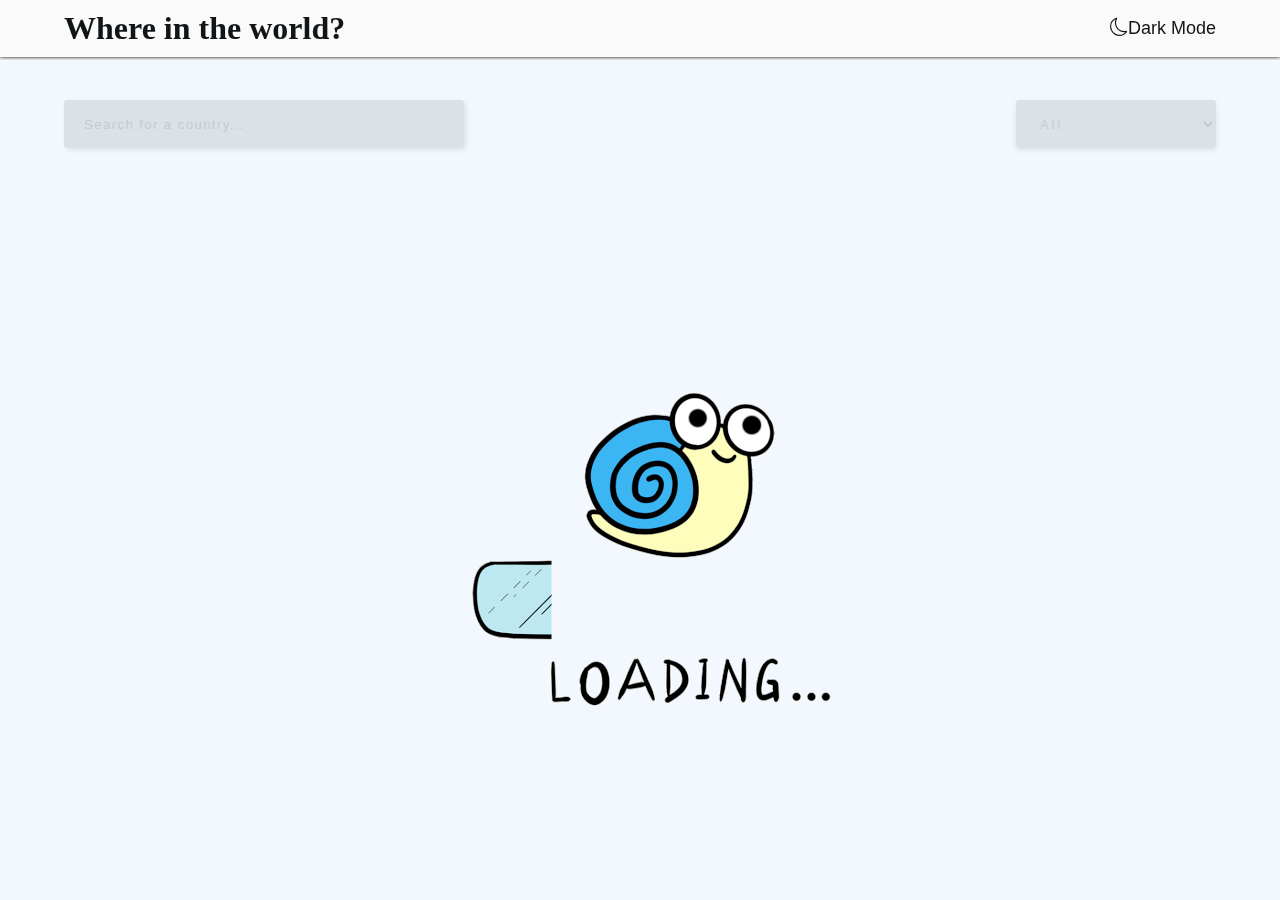
<file: index.html>
<!DOCTYPE html>
<html lang="en">
<head>
    <meta charset="UTF-8">
    <meta http-equiv="X-UA-Compatible" content="IE=edge">
    <meta name="viewport" content="width=device-width, initial-scale=1.0">
    <link rel="stylesheet" href="style.css">
    <link rel="stylesheet" href="https://cdn.jsdelivr.net/npm/bootstrap-icons@1.9.1/font/bootstrap-icons.css">
    <title>Countries API</title>
</head>
<body class="lightmode">
    <header>
        <div>
            <h1>Where in the world?</h1>
            <button>
                <i class="bi bi-moon"></i>
                Dark Mode
            </button>
        </div>
    </header>
    <aside>
        <img src="./loading.gif" alt="">
    </aside>
    <main>
        <div class="top">
            <input type="search" placeholder="Search for a country..." class="searchBar" oninput="searchCountries()">
            <select name="region" id="region" onchange="searchRegion()">
                <option value="" selected>All</option>
                <option value="africa">Africa</option>
                <option value="america">America</option>
                <option value="asia">Asia</option>
                <option value="europe">Europe</option>
                <option value="oceania">Oceania</option>
            </select>
        </div>
        <section class="countries"></section>
    </main>
    <template id="sampleBtn">
        <button class="border"></button>
    </template>
    <template id="sample">
        <article class="card">
            <img class="flag" src="" alt="">
            <div class="card-body">
                <h3 class="name"></h3>
                <p>Population: <span class="population"></span></p>
                <p>Region: <span class="region"></span></p>
                <p>Capital: <span class="capital"></span></p>
            </div>
        </article>
    </template>
    <script src="script.js"></script>
</body>
</html>
</file>
<file: style.css>
* {
    padding: 0;
    margin: 0;
    box-sizing: border-box;
}

html {
    scroll-behavior: smooth;
    overflow-x: hidden;
}

.lightmode {
    --text-color: hsl(200, 15%, 8%);
    --input-bg: hsl(0, 0%, 52%);
    --body-bg: hsl(0, 0%, 98%);
    --element-bg: hsl(0, 0%, 100%);
}

.darkmode {
    --element-bg: hsl(209, 23%, 22%);
    --body-bg: hsl(207, 26%, 17%);
    --text-color: white;
}

h1, h2, h3, h4, h5, h6 {
    color: var(--text-color) !important;
}

p {
    font-size: 16px;
    color: var(--text-color) !important;
}

body {
    background-color: var(--body-bg);
    overflow-x: hidden;
    max-width: 100%;
}

header {
    position: fixed;
    top: 0;
    left: 0;
    width: 100%;
    background-color: inherit;
    box-shadow: 0 0 4px 0 black;
    padding: 10px 0;
    font-weight: 800;
    z-index: 10;
}

header > div {
    justify-content: space-between;
    align-items: center;
    display: flex;
    margin: 0 auto;
    width: 90%;
    gap: 24px;
}

header button {
    background-color: inherit;
    border: none;
    font-weight: 500;
    font-size: 18px;
    cursor: pointer;
    color: var(--text-color) !important;
    display: flex;
    justify-content: space-around;
    align-items: center;
}

button .bi {
    transition: all ease-in-out 300ms;
}

main {
    margin: 100px auto 0;
    width: 90%;
}

.d-none {
    display: none;
}

main .top {
    margin: 30px 0 0;
    display: flex;
    justify-content: space-between;
    align-items: center;
}

main input {
    width: 400px;
    padding: 0 20px;
    outline: none;
    border-radius: 4px;
    box-shadow: 2px 2px 5px 0px hsl(0, 0%, 52%);
    background-color: var(--input-bg);
    color: var(--text-color);
    border: none;
    height: 48px;
    letter-spacing: 0.1em;
}

main input::placeholder {
    color: var(--text-color);
}

main select {
    width: 200px;
    height: 48px;
    padding: 0 20px;
    border: none;
    border-radius: 4px;
    outline: none;
    box-shadow: 0 2px 5px 0px hsl(0, 0%, 52%);
    background-color: var(--input-bg);
    color: var(--text-color);
    letter-spacing: 0.2em;
}

main section {
    display: flex;
    flex-wrap: wrap;
    width: 100%;
    column-gap: 4%;
    row-gap: 60px;
    margin: 60px 0;
}

section .card {
    text-decoration: none;
    width: 22%;
    border-radius: 8px;
    box-shadow: 0 4px 10px 1px hsl(0, 0%, 52%);
    cursor: pointer;
    background-color: var(--element-bg);
}

.card img {
    width: 100%;
    height: 140px;
    border-radius: 8px 8px 0 0;
}

.card-body {
    padding: 15px 20px 40px;
}

.card-body h3 {
    color: var(--text-color) !important;
    font-size: 20px;
    margin-bottom: 10px;
}

.card-body p {
    font-weight: 600;
    padding: 6px 0;
}

.card-body p span {
    font-weight: 400;
    padding: 5px 0;
}

aside {
    position: fixed;
    top: 60px;
    left: 0;
    width: 100%;
    height: calc(100vh - 60px);
    background-color: rgba(240, 248, 255, 0.8);
    z-index: 10;
    display: flex;
    justify-content: center;
    align-items: center;
}

@media (min-width: 1560px) {
    main section {
        column-gap: 2.5%;
    }

    main section .card {
        width: 18%;
    }
}

@media (max-width: 1280px) {
    main section {
        column-gap: 5%;
    }
    main section .card {
        width: 30%;
    }
}

@media (max-width: 850px) {
    main {
        width: 93%;
    }
    main input {
        width: 320px !important;
    }
    main select {
        width: 160px !important;
    }
    main section {
        column-gap: 4.63%;
    }
    main section .card {
        width: 30.2%;
    }
    .card-body {
        padding: 15px 25px 40px !important;
    }
}

@media (max-width: 700px) {
    main input {
        width: 300px !important;
    }
    main select {
        width: 140px !important;
    }
    main {
        width: 94%;
        margin: 130px auto 0;
    }
    main section {
        column-gap: 6%;
    }
    main section .card {
        width: 47%;
    }
}

@media (max-width: 500px) {
    header > div {
        width: 95%;
        gap: 8px;
    }
    header h1 {
        font-size: 1.8em;
    }
    main {
        width: 80%;
    }
    main .top {
        flex-direction: column;
        row-gap: 50px;
        align-items: flex-start;
    }
    main input {
        width: 100% !important;
    }
    main select {
        width: 60% !important;
    }
    main section {
        column-gap: 0;
        row-gap: 40px;
        /* width: 90%; */
        margin: 40px auto;
    }
    main section .card {
        width: 100%;
    }
}

/* Details page styling */
#details-container {
    margin: 100px auto 0;
    width: 90%;
}

#details-container p {
    font-size: 14px;
}

.back {
    margin: 30px 5% 15px;
    padding: 4px 25px;
    background-color: inherit;
    border: none;
    box-shadow: 0 0 5px hsl(0, 0%, 52%);
    border-radius: 4px;
    cursor: pointer;
    text-decoration: none;
    color: var(--text-color);
}

#details-page {
    margin: 20px auto 80px;
    width: 90%;
    display: flex;
    column-gap: 8%;
    align-items: center;
    /* overflow-y: scroll; */
}

#details-page .flag {
    width: 50%;
    height: 380px;
}

#details-page>div:nth-child(2) {
    width: 50%;
}

.flag img {
    width: 100%;
    height: 100%;
}

#details-page h1 {
    margin-bottom: 30px;
}

#details-page .details {
    display: flex;
    justify-content: space-between;
}

.details p {
    margin-bottom: 20px;
    font-weight: 600;
}

.details p span {
    font-weight: 400;
}

#details-page .border-countries {
    margin: 32px 0 20px;
    display: flex;
    align-items: center;
    column-gap: 32px;
}

.border-countries div {
    display: flex;
    column-gap: 24px;
    row-gap: 16px;
    flex-wrap: wrap;
}

.border-countries button {
    padding: 5px 20px;
    background-color: inherit;
    border: none;
    box-shadow: 0 0 5px hsl(0, 0%, 52%);
    border-radius: 4px;
    cursor: pointer;
    color: var(--text-color);
}

@media (max-width: 1024px) {
    #details-page {
        column-gap: 5%;
    }

    #details-page .flag {
        width: 50%;
    }

    #details-page>div:nth-child(2) {
        width: 50%;
    }
}

@media (max-width: 850px) {
    .back {
        margin: 40px 7.5% 20px;
    }

    #details-page {
        flex-direction: column;
        row-gap: 80px;
        margin: 40px auto 40px;
        width: 90%;
    }

    #details-page .flag {
        width: 100%;
        height: auto;
    }

    #details-page>div:nth-child(2) {
        width: 100%;
    }
}

@media (max-width: 540px) {
    #details-page {
        row-gap: 60px;
    }
    #details-page .details {
        flex-direction: column;
        row-gap: 40px;
    }

    #details-page .border-countries {
        row-gap: 24px;
        flex-direction: column;
        align-items: flex-start;
        justify-content: start;
    }

    .border-countries div {
        column-gap: 28px;
    }
}
</file>
